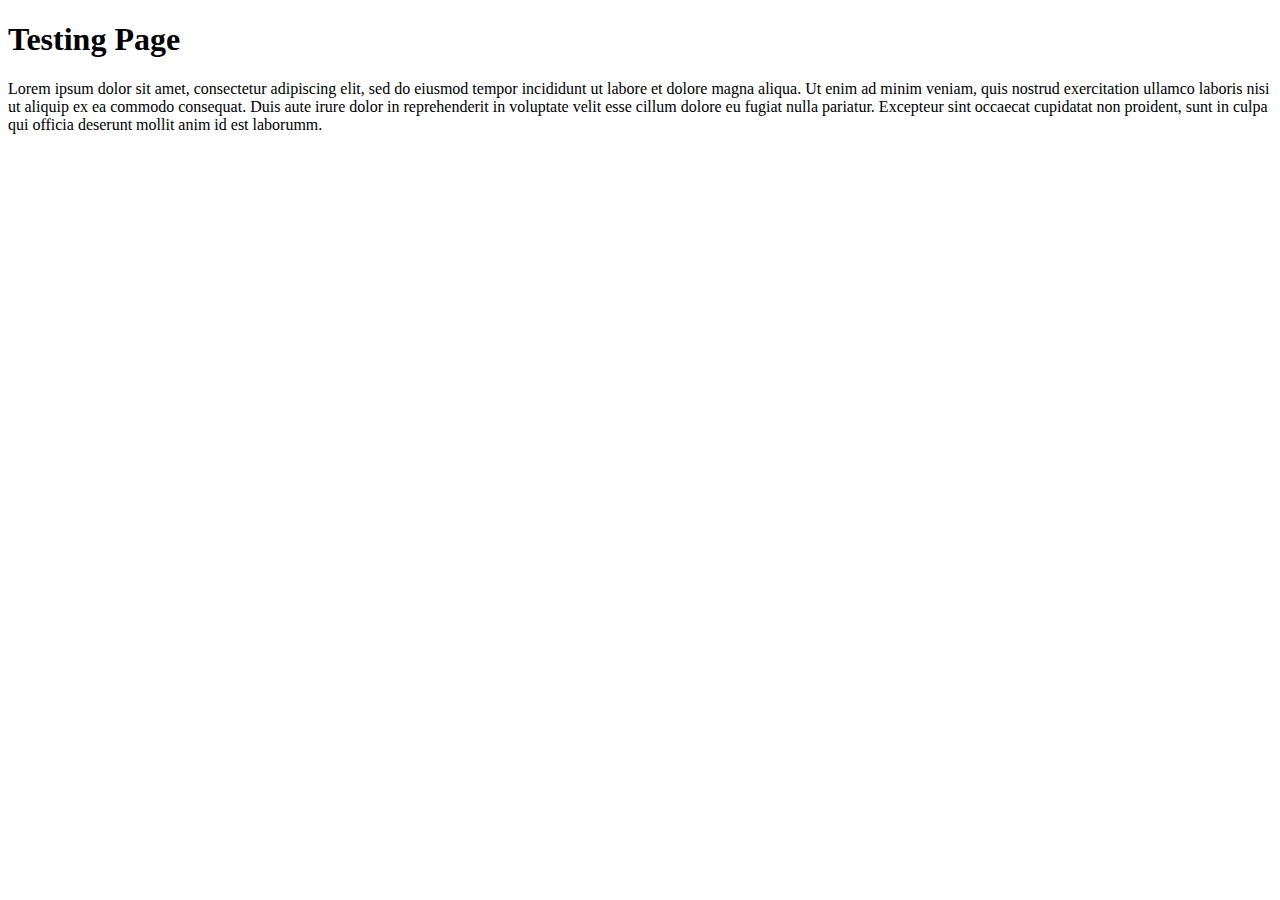
<file: lilacpages.html>
<!DOCTYPE html>
<html> 
<head>
<title>
   Lilac Pages 
</title>
<body>
    <h1>Testing Page</h1>
    <p>
        Lorem ipsum dolor sit amet, consectetur adipiscing elit, sed do eiusmod tempor incididunt ut labore et dolore magna aliqua. 
        Ut enim ad minim veniam, quis nostrud exercitation ullamco laboris nisi ut aliquip ex ea commodo consequat. 
        Duis aute irure dolor in reprehenderit in voluptate velit esse cillum dolore eu fugiat nulla pariatur. 
        Excepteur sint occaecat cupidatat non proident, sunt in culpa qui officia deserunt mollit anim id est laborumm.
    </p>
</body>    
</head>    
</html>
</file>
